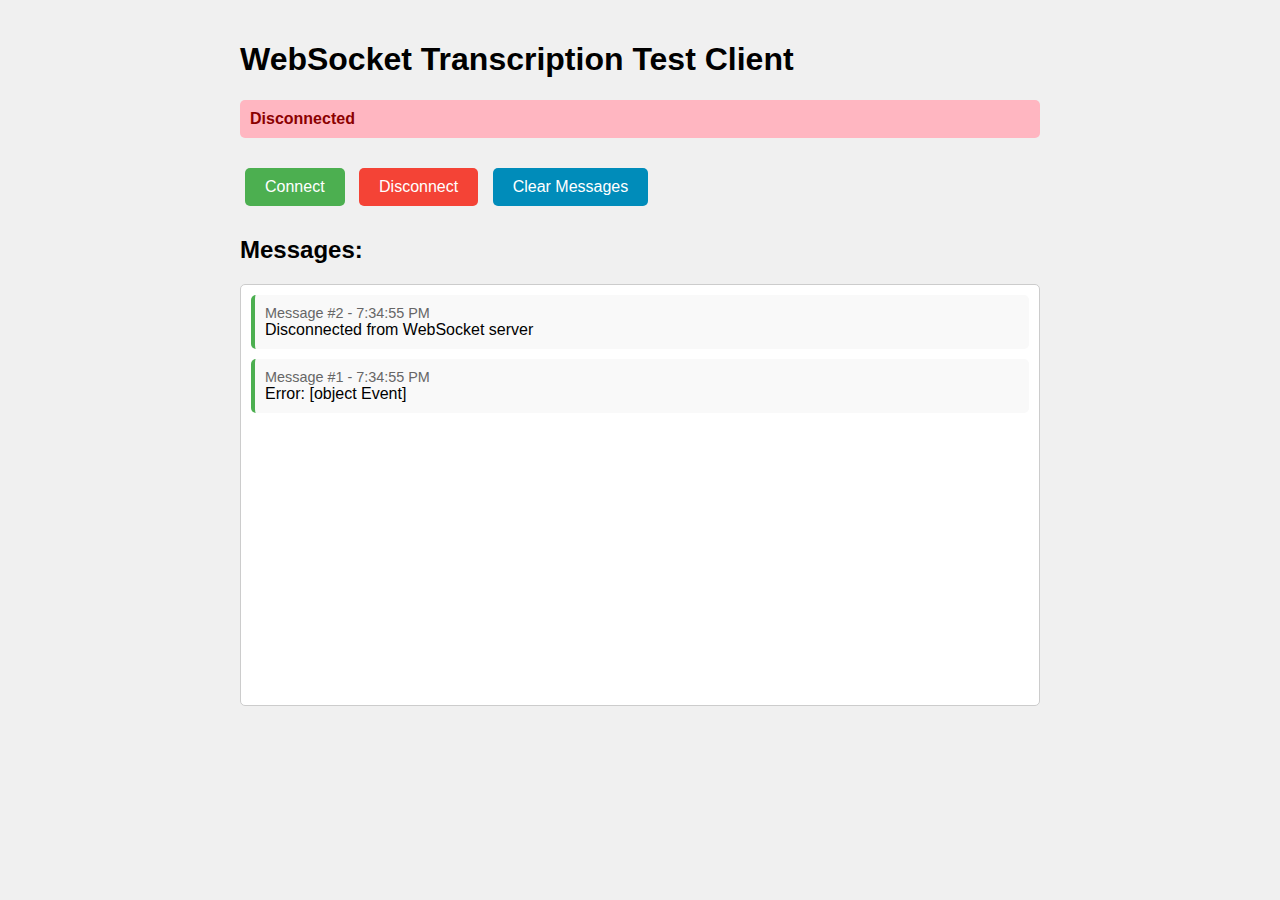
<file: scripts/websocket_test.html>
<!DOCTYPE html>
<html>
<head>
    <title>WebSocket Test Client</title>
    <style>
        body {
            font-family: Arial, sans-serif;
            max-width: 800px;
            margin: 0 auto;
            padding: 20px;
            background-color: #f0f0f0;
        }
        #status {
            padding: 10px;
            margin-bottom: 20px;
            border-radius: 5px;
            font-weight: bold;
        }
        .connected { background-color: #90EE90; color: #006400; }
        .disconnected { background-color: #FFB6C1; color: #8B0000; }
        #messages {
            background-color: white;
            border: 1px solid #ccc;
            border-radius: 5px;
            padding: 10px;
            height: 400px;
            overflow-y: auto;
        }
        .message {
            padding: 10px;
            margin-bottom: 10px;
            border-radius: 5px;
            background-color: #f9f9f9;
            border-left: 4px solid #4CAF50;
        }
        .original { border-left-color: #2196F3; }
        .translation { border-left-color: #FF9800; }
        .timestamp { color: #666; font-size: 0.9em; }
        button {
            padding: 10px 20px;
            margin: 10px 5px;
            border: none;
            border-radius: 5px;
            cursor: pointer;
            font-size: 16px;
        }
        .connect { background-color: #4CAF50; color: white; }
        .disconnect { background-color: #f44336; color: white; }
        .clear { background-color: #008CBA; color: white; }
    </style>
</head>
<body>
    <h1>WebSocket Transcription Test Client</h1>
    
    <div id="status" class="disconnected">Disconnected</div>
    
    <button class="connect" onclick="connect()">Connect</button>
    <button class="disconnect" onclick="disconnect()">Disconnect</button>
    <button class="clear" onclick="clearMessages()">Clear Messages</button>
    
    <h2>Messages:</h2>
    <div id="messages"></div>
    
    <script>
        let ws = null;
        let messageCount = 0;
        
        function updateStatus(connected) {
            const status = document.getElementById('status');
            if (connected) {
                status.textContent = 'Connected to ws://localhost:8765';
                status.className = 'connected';
            } else {
                status.textContent = 'Disconnected';
                status.className = 'disconnected';
            }
        }
        
        function addMessage(data) {
            messageCount++;
            const messagesDiv = document.getElementById('messages');
            const messageDiv = document.createElement('div');
            messageDiv.className = 'message';
            
            let html = `<div class="timestamp">Message #${messageCount} - ${new Date().toLocaleTimeString()}</div>`;
            
            if (typeof data === 'object') {
                if (data.text) {
                    html += `<div class="original"><strong>Original (${data.lang || 'unknown'}):</strong> ${data.text}</div>`;
                }
                if (data.translation) {
                    html += `<div class="translation"><strong>Translation:</strong> ${data.translation}</div>`;
                }
                if (data.type) {
                    html += `<div><strong>Type:</strong> ${data.type}</div>`;
                }
                
                // Show raw JSON for debugging
                html += `<details><summary>Raw JSON</summary><pre>${JSON.stringify(data, null, 2)}</pre></details>`;
            } else {
                html += `<div>${data}</div>`;
            }
            
            messageDiv.innerHTML = html;
            messagesDiv.insertBefore(messageDiv, messagesDiv.firstChild);
            
            // Auto-scroll to top (latest message)
            messagesDiv.scrollTop = 0;
        }
        
        function connect() {
            if (ws) {
                ws.close();
            }
            
            try {
                ws = new WebSocket('ws://localhost:8765');
                
                ws.onopen = function() {
                    console.log('WebSocket connected');
                    updateStatus(true);
                    addMessage('Connected to WebSocket server');
                };
                
                ws.onmessage = function(event) {
                    console.log('Received:', event.data);
                    try {
                        const data = JSON.parse(event.data);
                        addMessage(data);
                    } catch (e) {
                        addMessage(event.data);
                    }
                };
                
                ws.onerror = function(error) {
                    console.error('WebSocket error:', error);
                    addMessage('Error: ' + error);
                };
                
                ws.onclose = function() {
                    console.log('WebSocket disconnected');
                    updateStatus(false);
                    addMessage('Disconnected from WebSocket server');
                };
                
            } catch (error) {
                console.error('Failed to connect:', error);
                addMessage('Failed to connect: ' + error.message);
            }
        }
        
        function disconnect() {
            if (ws) {
                ws.close();
                ws = null;
            }
        }
        
        function clearMessages() {
            document.getElementById('messages').innerHTML = '';
            messageCount = 0;
        }
        
        // Auto-connect on page load
        window.onload = function() {
            connect();
        };
    </script>
</body>
</html>
</file>
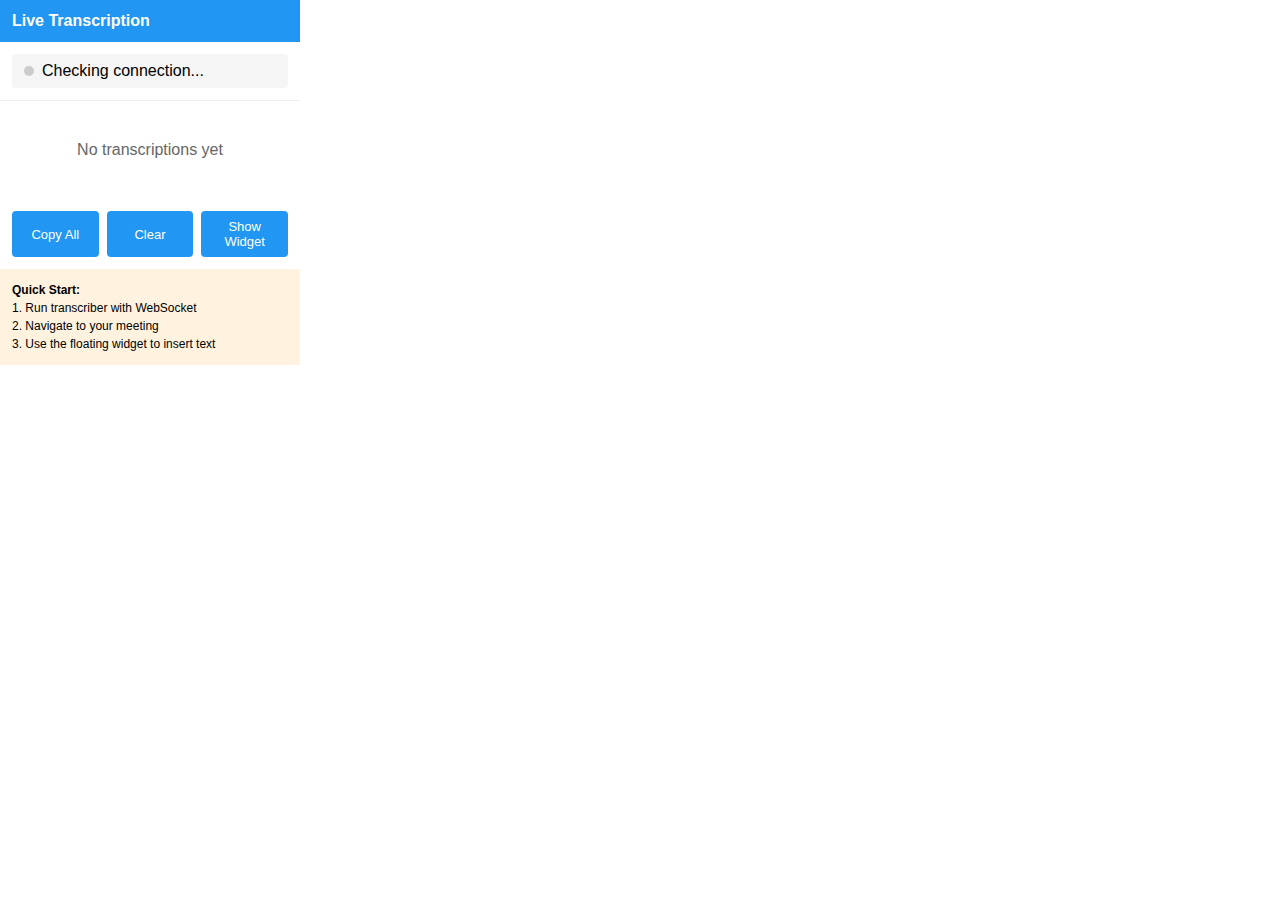
<file: meetings/firefox-extension/popup.html>
<!DOCTYPE html>
<html>
<head>
  <meta charset="utf-8">
  <style>
    body {
      width: 300px;
      margin: 0;
      padding: 0;
      font-family: -apple-system, BlinkMacSystemFont, 'Segoe UI', Roboto, sans-serif;
    }
    
    .header {
      background: #2196F3;
      color: white;
      padding: 12px;
      display: flex;
      align-items: center;
      justify-content: space-between;
    }
    
    .status {
      display: flex;
      align-items: center;
      gap: 8px;
      margin: 12px;
      padding: 8px 12px;
      border-radius: 4px;
      background: #f5f5f5;
    }
    
    .status-dot {
      width: 10px;
      height: 10px;
      border-radius: 50%;
      background: #ccc;
    }
    
    .status-dot.connected {
      background: #4CAF50;
    }
    
    .status-dot.disconnected {
      background: #F44336;
    }
    
    .transcription-list {
      max-height: 300px;
      overflow-y: auto;
      border-top: 1px solid #eee;
    }
    
    .transcription-item {
      padding: 8px 12px;
      border-bottom: 1px solid #f0f0f0;
      font-size: 13px;
    }
    
    .transcription-time {
      font-size: 11px;
      color: #666;
      margin-bottom: 4px;
    }
    
    .transcription-text {
      color: #333;
      margin-bottom: 4px;
    }
    
    .transcription-translation {
      color: #666;
      font-style: italic;
      font-size: 12px;
    }
    
    .controls {
      padding: 12px;
      display: flex;
      gap: 8px;
      flex-wrap: wrap;
    }
    
    button {
      flex: 1;
      min-width: 80px;
      padding: 8px 12px;
      border: none;
      border-radius: 4px;
      background: #2196F3;
      color: white;
      cursor: pointer;
      font-size: 13px;
    }
    
    button:hover {
      background: #1976D2;
    }
    
    button:disabled {
      background: #ccc;
      cursor: not-allowed;
    }
    
    .empty-state {
      text-align: center;
      padding: 40px 20px;
      color: #666;
    }
    
    .instructions {
      padding: 12px;
      background: #FFF3E0;
      font-size: 12px;
      line-height: 1.5;
    }
  </style>
</head>
<body>
  <div class="header">
    <h3 style="margin: 0; font-size: 16px;">Live Transcription</h3>
  </div>
  
  <div class="status">
    <div class="status-dot" id="status-dot"></div>
    <span id="status-text">Checking connection...</span>
  </div>
  
  <div id="transcription-list" class="transcription-list">
    <div class="empty-state">No transcriptions yet</div>
  </div>
  
  <div class="controls">
    <button id="copy-all-btn">Copy All</button>
    <button id="clear-btn">Clear</button>
    <button id="open-widget-btn">Show Widget</button>
  </div>
  
  <div class="instructions">
    <strong>Quick Start:</strong><br>
    1. Run transcriber with WebSocket<br>
    2. Navigate to your meeting<br>
    3. Use the floating widget to insert text
  </div>
  
  <script src="popup.js"></script>
</body>
</html>
</file>
